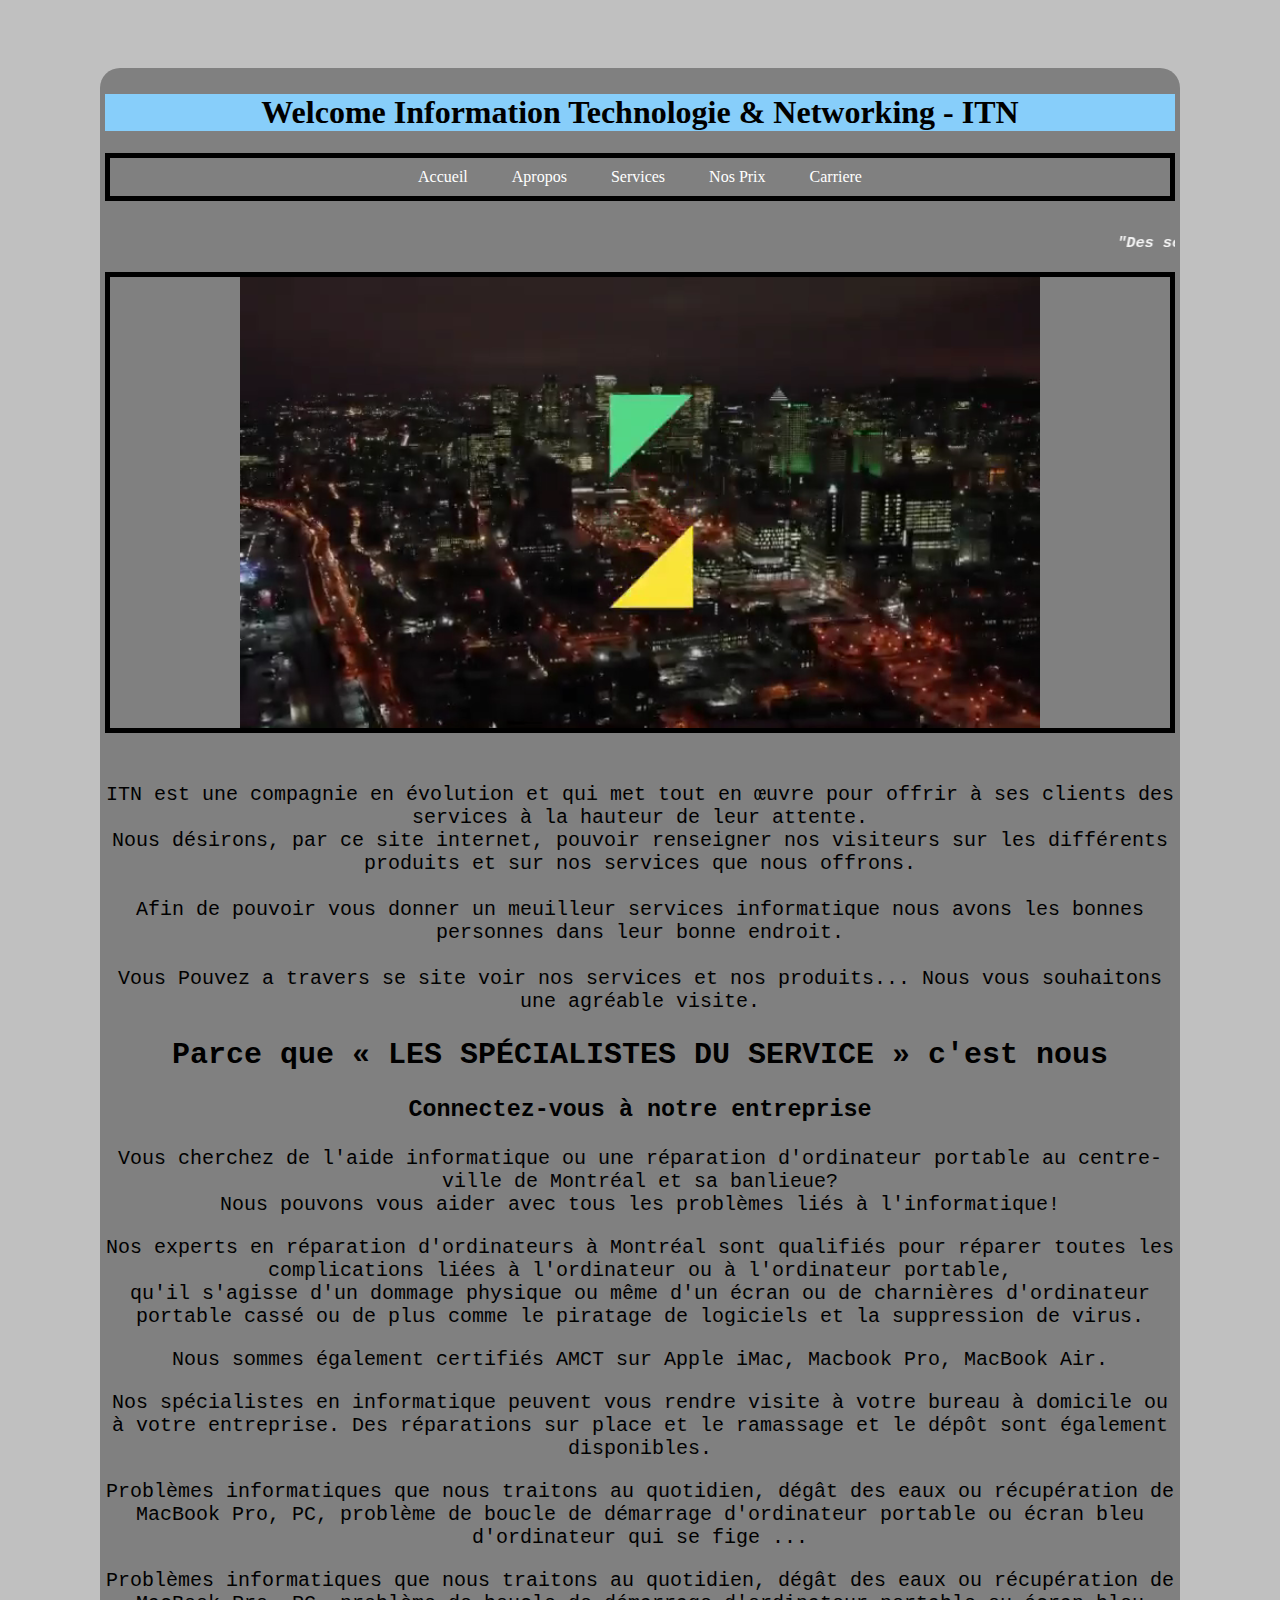
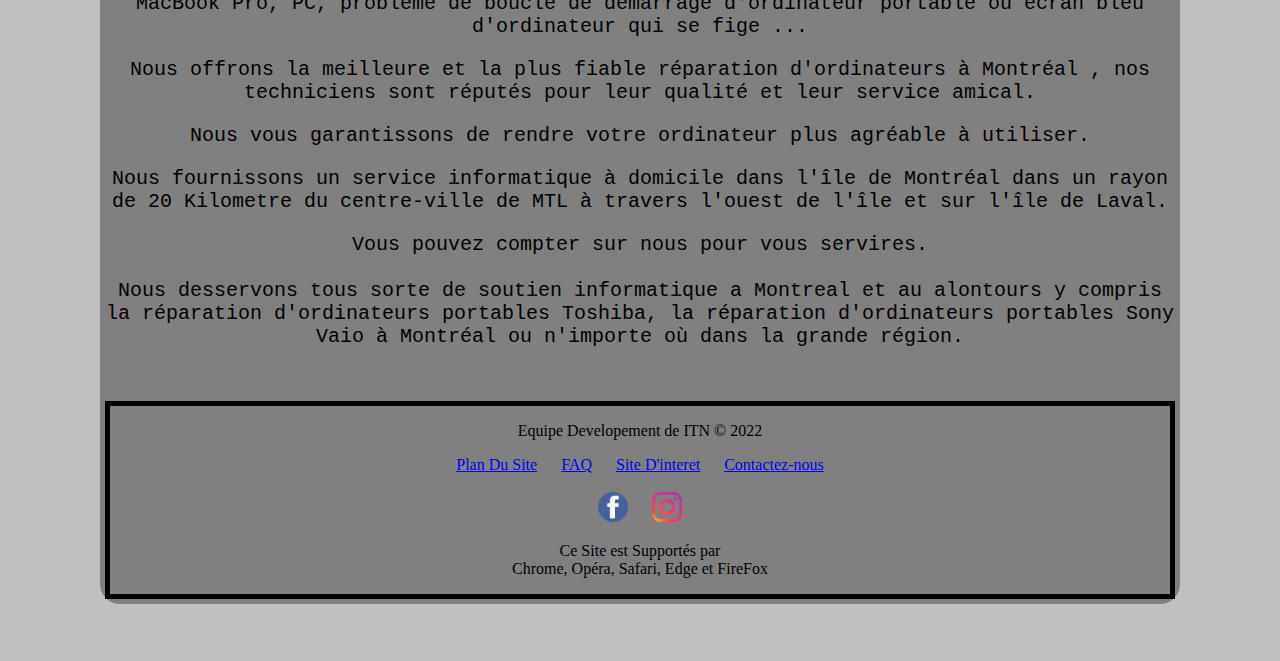
<file: index.html>
<!DOCTYPE html>
<html lang="en">
  <head>
    <meta charset="UTF-8" />
    <meta name="viewport" content="width=device-width, initial-scale=1.0" />
    <meta name = "decription" content = "ITN est une compagnie d'informatique qui aide les utilisateurs a regler leurs problemes techniques"/>
    <meta name = "keywords" content = " IT,Information Technologie,Data Recovery,Liquid Damage,On Site Support,Compagnie Support"/>
    <meta name = "keywords" content = "Computer,PC,Laptop"/>
    <meta name = "keywords" content = " IT,Information Technologie,Data Recovery,Liquid Damage,On Site Support,Compagnie Support,support remontely"/>
    <meta name = "keywords" content = "Traitement liquide,technologie,information,recuperation de donne,support sur le site, support remote"/>
    <meta name = "author" content="Majd Houeiss"/>
    <link rel= "icon" href = "images/Logo_Main.png"/>
    <meta http-equiv="X-UA-Compatible" content="ie=edge" />
    <title>ITN - Accueil</title>
    <link rel="stylesheet" href="style.css" />
  </head>

<body>
  
  <audio controls autoplay hidden id="audio">
    <source src="Music/Yiruma.mp3" type="audio/mpeg" >
    Your browser does not support the audio element.
  </audio>

  


    <div id ="main">
    <div id="header"><h1>Welcome Information Technologie & Networking - ITN</h1></div>
    <div id ="Menu">
      <a href="index.html">Accueil</a>
      <a href="OurStory.html">Apropos</a>
      <a href="Services.html">Services</a>
      <a href ="NosPrix.html">Nos Prix</a>
      <a href="Carriere.html">Carriere</a>
    </div>

    <div id ="quotes">
      <h3><p style="font-style: italic"><marquee><br>"Des services informatiques gérés qui évoluent avec votre Entreprise.</marquee><br></p></h3>
    </div>

    <div id="section">
      <div class="bloc-video">
        <video autoplay muted loop><source src="Video/ITN_Trim.mp4" type="video/mp4" /></video> 

      </div>
    </div>

    <div id="article">
      <p>
      ITN est une compagnie en évolution et qui met tout en œuvre pour offrir à ses clients des services à la hauteur de leur attente.
      <br>Nous désirons, par ce site internet, pouvoir renseigner nos visiteurs sur les différents produits et sur nos services que nous offrons.</br>
      <br>Afin de pouvoir vous donner un meuilleur services informatique nous avons les bonnes personnes dans leur bonne endroit.</br>
      <br>Vous Pouvez a travers se site voir nos services et nos produits...
      Nous vous souhaitons une agréable visite.</br>
      </p>
     <div>
      <h2>Parce que « LES SPÉCIALISTES DU SERVICE » c'est nous</h2>
      <h3>Connectez-vous à notre entreprise</h3>
    <div id = "section 1">
      <p>
        Vous cherchez de l'aide informatique ou une réparation d'ordinateur portable au centre-ville de Montréal et sa banlieue?<br>
        Nous pouvons vous aider avec tous les problèmes liés à l'informatique!</p>
        <p>Nos experts en réparation d'ordinateurs à Montréal sont qualifiés pour réparer toutes les complications liées à l'ordinateur ou à l'ordinateur portable,<br>
        qu'il s'agisse d'un dommage physique ou même d'un écran ou de charnières d'ordinateur portable cassé ou de plus comme le piratage de logiciels et la suppression de virus.
        <p>
          Nous sommes également certifiés AMCT sur Apple iMac, Macbook Pro, MacBook Air.<br>
      </p>
    </div>
    <div id = "section 2">
      <p>
        Nos spécialistes en informatique peuvent vous rendre visite à votre bureau à domicile ou à votre entreprise. 
        Des réparations sur place et le ramassage et le dépôt sont également disponibles.<br></p>
        <p>Problèmes informatiques que nous traitons au quotidien, dégât des eaux ou récupération de MacBook Pro, PC, 
        problème de boucle de démarrage d'ordinateur portable ou écran bleu d'ordinateur qui se fige ...<br></p>
        
        <p>
          Problèmes informatiques que nous traitons au quotidien, dégât des eaux ou récupération de MacBook Pro, PC, 
        problème de boucle de démarrage d'ordinateur portable ou écran bleu d'ordinateur qui se fige ...<br>
        </p>
        <p>
          Nous offrons la meilleure et la plus fiable réparation d'ordinateurs à Montréal , 
          nos techniciens sont réputés pour leur qualité et leur service amical. 
        </p>
        <p>
          Nous vous garantissons de rendre votre ordinateur plus agréable à utiliser.
        </p>
      </p>
    </div>
    <div id = "section 3">
      <p>
        Nous fournissons un service informatique à domicile dans l'île de Montréal dans un rayon de 20 Kilometre du centre-ville de MTL à 
        travers l'ouest de l'île et sur l'île de Laval.</p>
        <p>
          Vous pouvez compter sur nous pour vous servires. <br><br>
          Nous desservons tous sorte de soutien informatique a Montreal et au alontours y compris la réparation d'ordinateurs portables Toshiba, 
        la réparation d'ordinateurs portables Sony Vaio à Montréal ou n'importe où dans la grande région.
        </p>
        
      </p>
    </div>
    </div>


  </div>
  <div id="footer"><p>Equipe Developement de ITN &copy; 2022</p>
    <div id = "footerup">
      <a href="Plandustite.html">Plan Du Site</a>
      <a href="Faq.html">FAQ</a>
      <a href="siteinteret.html">Site D'interet</a>
      <a href="contact.html">Contactez-nous</a><br><br>
      <a href="https://www.facebook.com"><img src="Images/facebook-128.png"  width="30" height="30"></a>
      <a href="https://www.Instagram.com"><img src="Images/Instagram-128.png"  width="30" height="30"></a>
    </div>
    <div id = "footerdown"><p>Ce Site est Supportés par<br>
     Chrome, Opéra, Safari, Edge et FireFox
    </p>


    </div>
  </div>
</body>
</html>
</file>
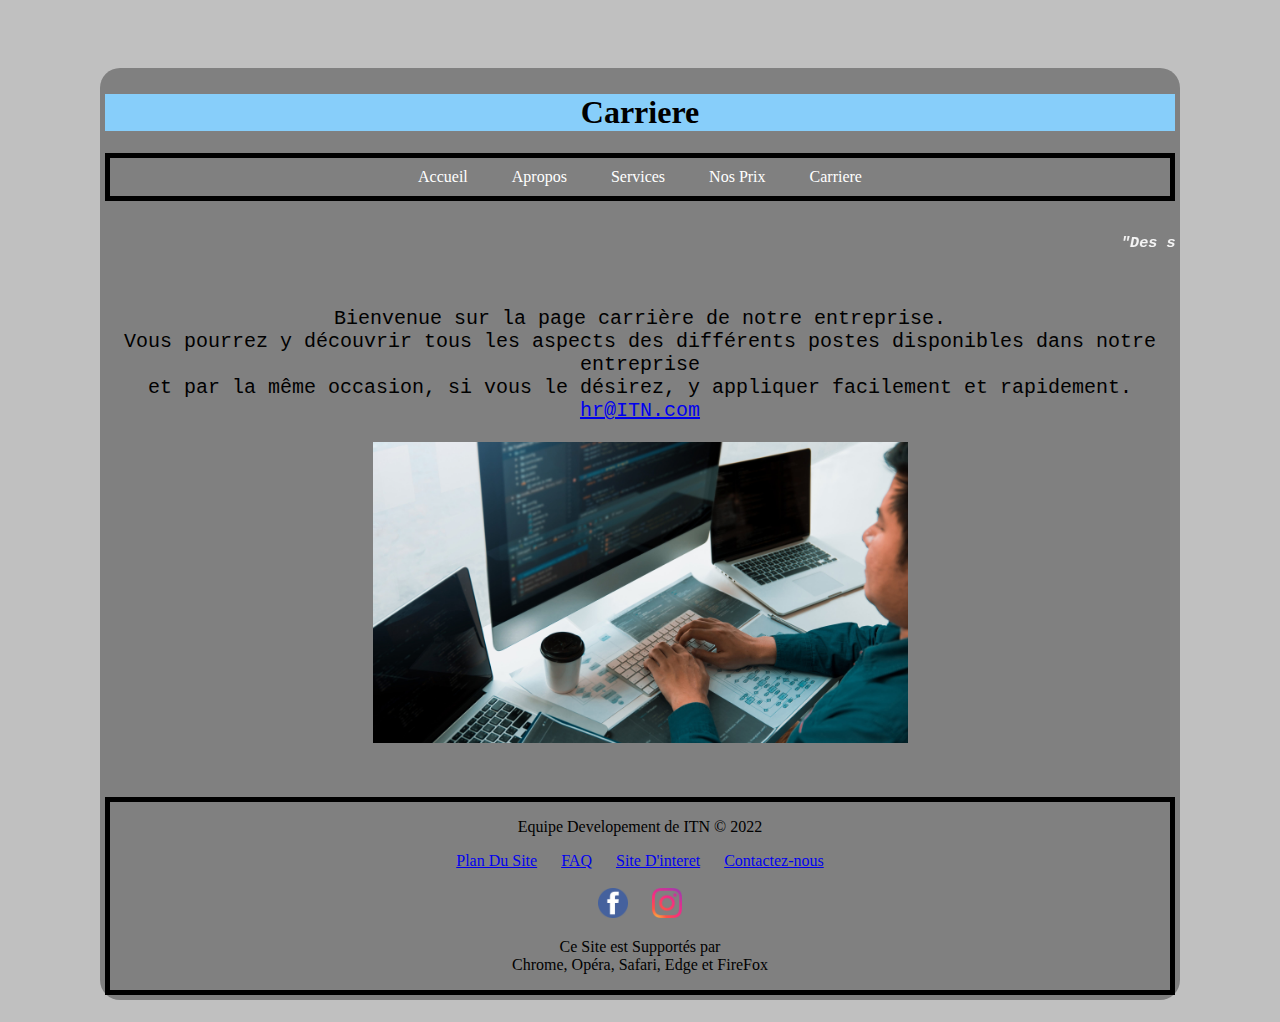
<file: Carriere.html>
<!DOCTYPE html>
<html lang="en">
<head>
    <meta charset="UTF-8">
    <meta http-equiv="X-UA-Compatible" content="IE=edge">
    <meta name="viewport" content="width=device-width, initial-scale=1.0">
    <link rel= "icon" href = "images/Logo_Main.png"/>
    <title>Carriere</title>
    <link rel="stylesheet" href="style.css" />
</head>
<body>
    <div id ="main">
        <div id="header"><h1>Carriere</h1></div>
        <div id ="Menu">
            <a href="index.html">Accueil</a>
            <a href="OurStory.html">Apropos</a>
            <a href="Services.html">Services</a>
            <a href ="NosPrix.html">Nos Prix</a>
            <a href="Carriere.html">Carriere</a>
          </div>

    <div id ="quotes">
        <h3><p style="font-style: italic"><marquee><br>"Des services informatiques gérés qui évoluent avec votre Entreprise.</marquee><br></p></h3>
    </div>

    

    <div id="article3">
        <p>
            Bienvenue sur la page carrière de notre entreprise.<br>
            Vous pourrez y découvrir tous les aspects des différents postes disponibles dans notre entreprise<br>
            et par la même occasion, si vous le désirez, y appliquer facilement et rapidement.<br>
            <a href="mailto:webmaster@example.com">hr@ITN.com</a><br>
        </p>
        
    </div>

    <div id = Job_Photo>
        <img src="Images/Jobs.jpg">
    </div>

    <div id="footer"><p>Equipe Developement de ITN &copy; 2022</p>
        <div id = "footerup">
          <a href="Plandustite.html">Plan Du Site</a>
          <a href="Faq.html">FAQ</a>
          <a href="siteinteret.html">Site D'interet</a>
          <a href="contact.html">Contactez-nous</a><br><br>
          <a href="https://www.facebook.com"><img src="Images/facebook-128.png"  width="30" height="30"></a>
          <a href="https://www.Instagram.com"><img src="Images/Instagram-128.png"  width="30" height="30"></a>
        </div>
        <div id = "footerdown"><p>Ce Site est Supportés par<br>
         Chrome, Opéra, Safari, Edge et FireFox
        </p>
</body>
</html>
</file>
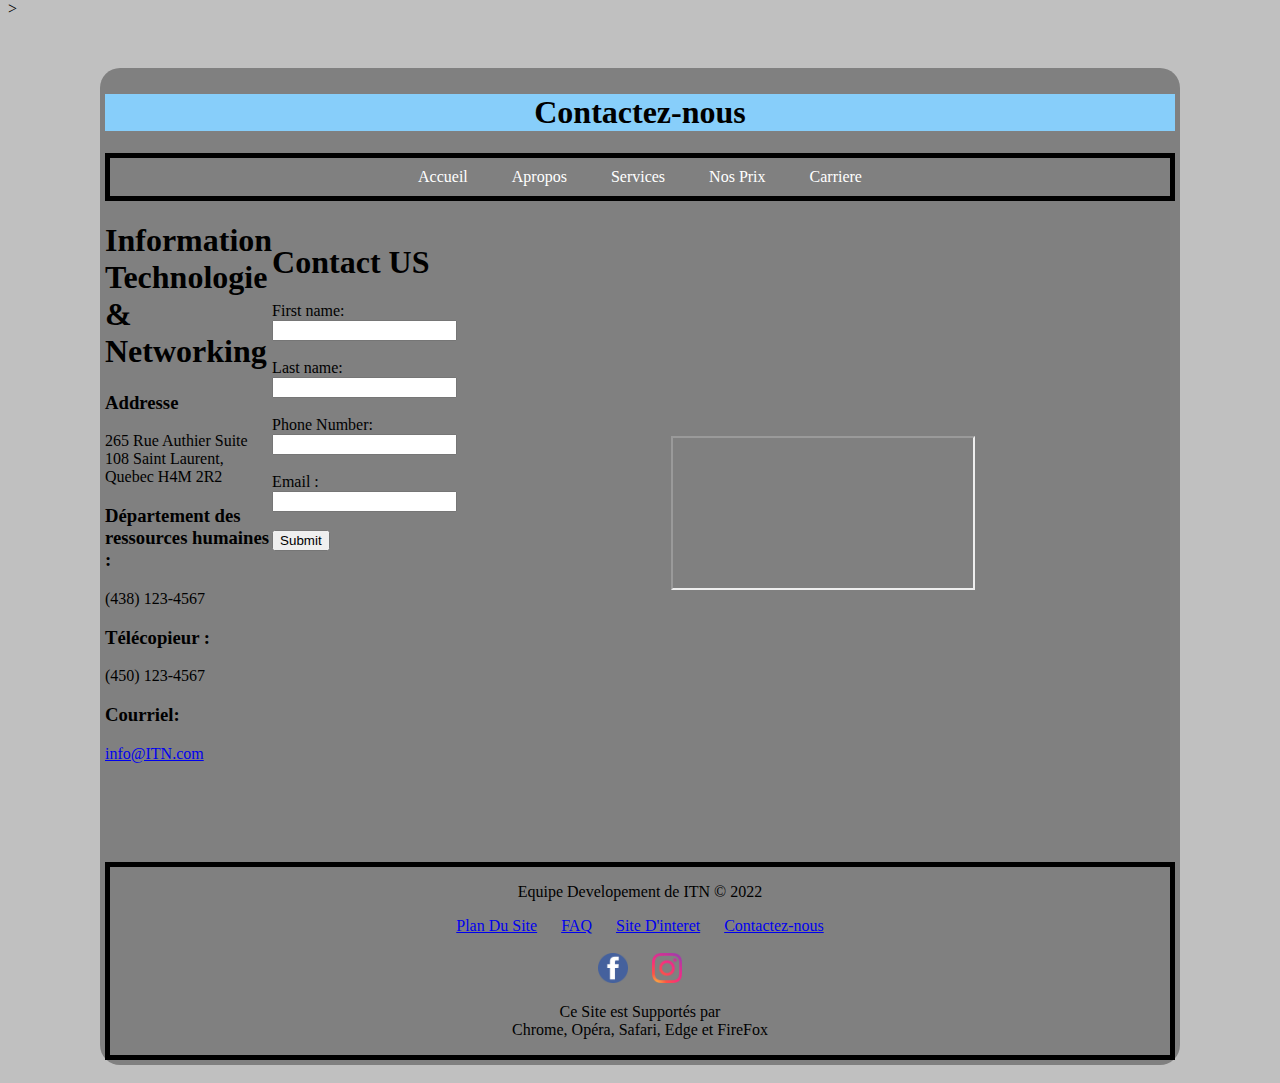
<file: contact.html>
<!DOCTYPE html>
<html lang="en">
<head>
  <meta charset="UTF-8">
  <meta http-equiv="X-UA-Compatible" content="IE=edge">
  <meta name="viewport" content="width=device-width, initial-scale=1.0">
  <link rel="stylesheet" href="style.css"/>
  <link rel= "icon" href = "images/Logo_Main.png"/>>
  <title>Contact</title>
</head>


<body>
  <div id="main">
    <div id="header"><h1>Contactez-nous</h1></div>
    <div id ="Menu">
      <a href="index.html">Accueil</a>
      <a href="OurStory.html">Apropos</a>
      <a href="Services.html">Services</a>
      <a href ="NosPrix.html">Nos Prix</a>
      <a href="Carriere.html">Carriere</a>
    </div>


    

<div class="content">
  <div id="contactinfotext">
    <H1>Information Technologie & Networking</H1>
    <H3>Addresse</H3>
    <p>265 Rue Authier Suite 108
       Saint Laurent, Quebec H4M 2R2</p>
    <H3>Département des ressources humaines :</H3>
    <p>(438) 123-4567</p>
    <H3>Télécopieur :<br></H3>
    <p>(450) 123-4567</p>
    <H3> Courriel:<br></H3>
    <p><a href="mailto:info@ITN.com">info@ITN.com</a></strong></p>
    
  </div>

  <div id="contactform">

    <H1>Contact US</H1>
    
    <form>
      <label for="fname">First name:</label><br>
      <input type="text" id="fname" name="fname"><br><br>
      <label for="fname">Last name:</label><br>
      <input type="text" id="fname" name="fname"><br><br>
      <label for="fname">Phone Number:</label><br>
      <input type="text" id="fname" name="fname"><br><br>
      <label for="fname">Email : </label><br>
      <input type="text" id="fname" name="fname"><br><br>
      <input type="button" value="Submit">
    </form>
     
    </div>
   
  

 <div id="contactlogo">
    
  <iframe id="contactmap" src="https://www.google.com/maps/embed/v1/place?q=265+street+Authier,+Saint Laurent(Québec)+H4M+2R2+&amp;key=AIzaSyBd1OKI3Oqz6LL-EWaMi2_Q7FOOuFL3FSY"></iframe>
 
</div>

</div>

<div id="footer"><p>Equipe Developement de ITN &copy; 2022</p>
  <div id = "footerup">
    <a href="Plandustite.html">Plan Du Site</a>
    <a href="Faq.html">FAQ</a>
    <a href="siteinteret.html">Site D'interet</a>
    <a href="contact.html">Contactez-nous</a><br><br>
    <a href="https://www.facebook.com"><img src="Images/facebook-128.png"  width="30" height="30"></a>
    <a href="https://www.Instagram.com"><img src="Images/Instagram-128.png"  width="30" height="30"></a>
  </div>
  <div id = "footerdown"><p>Ce Site est Supportés par<br>
   Chrome, Opéra, Safari, Edge et FireFox
  </p>


  </div>
</div>

</body>
</html>
</file>
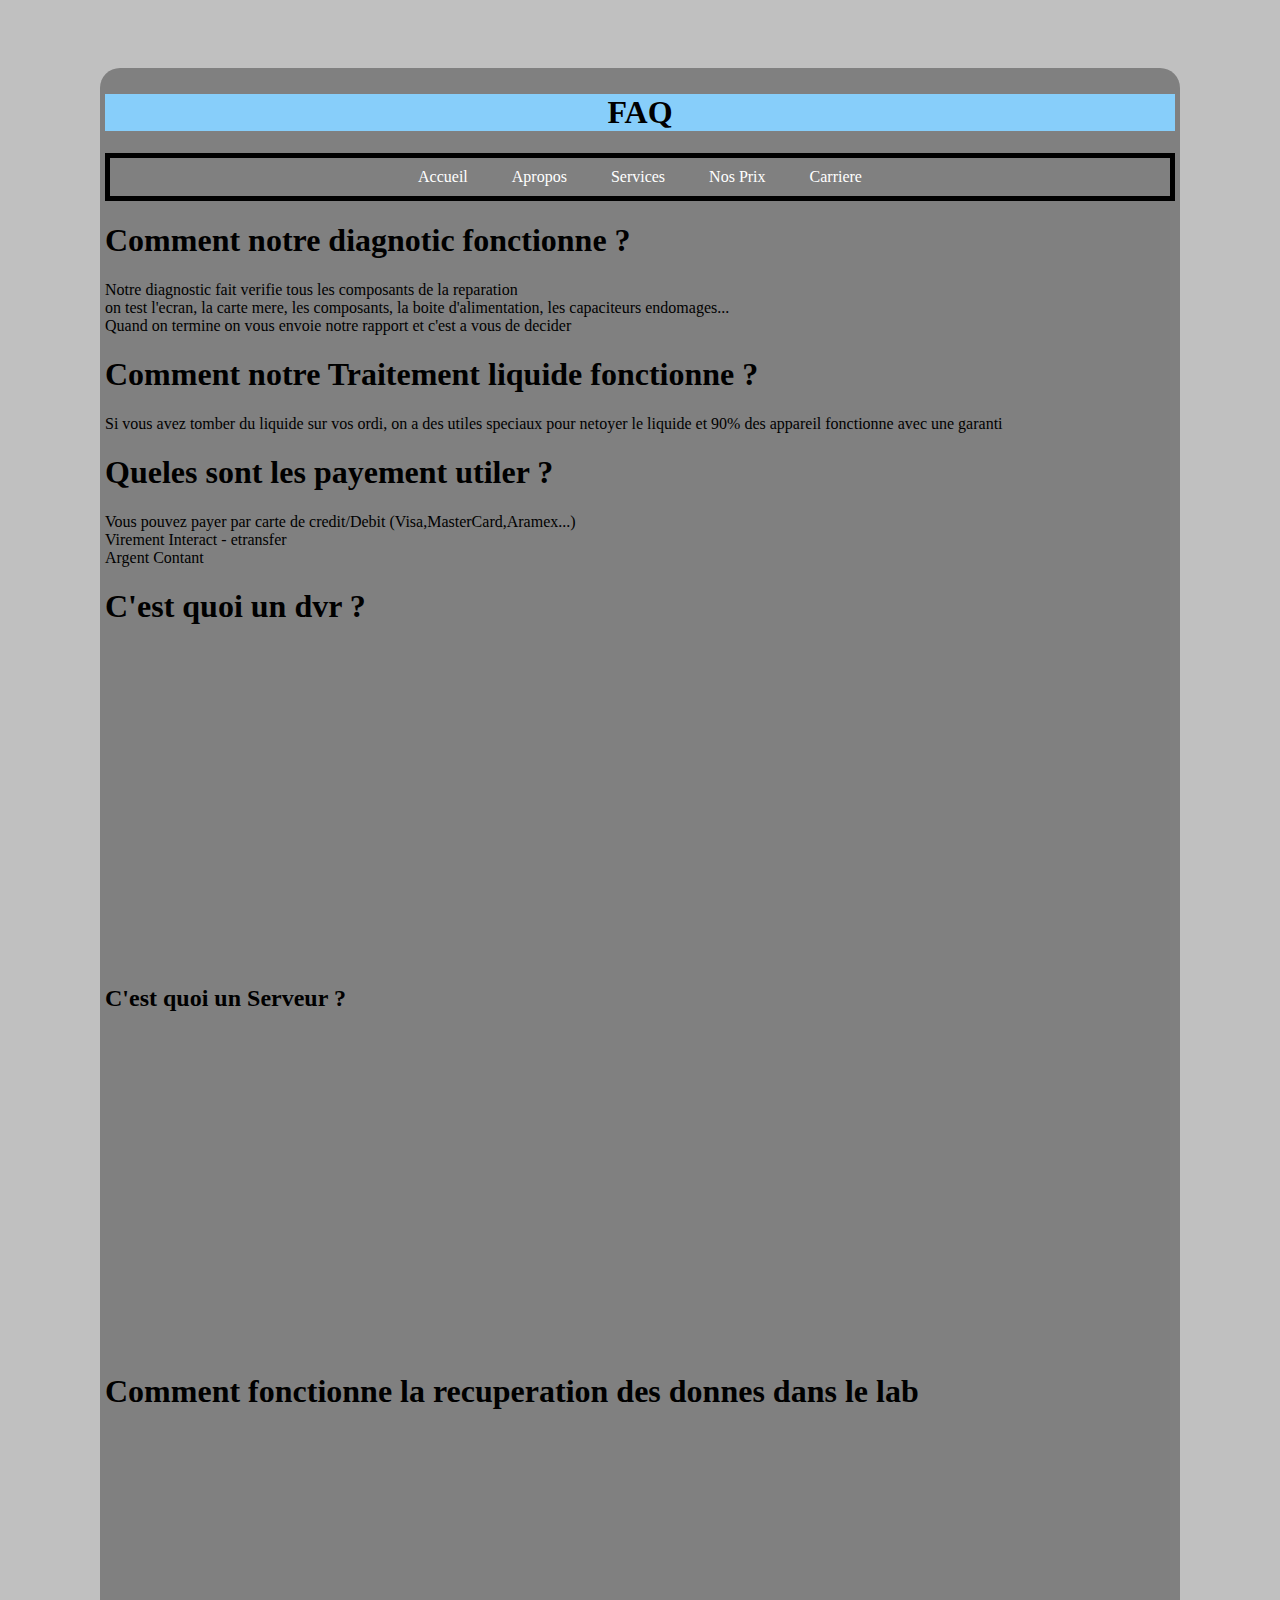
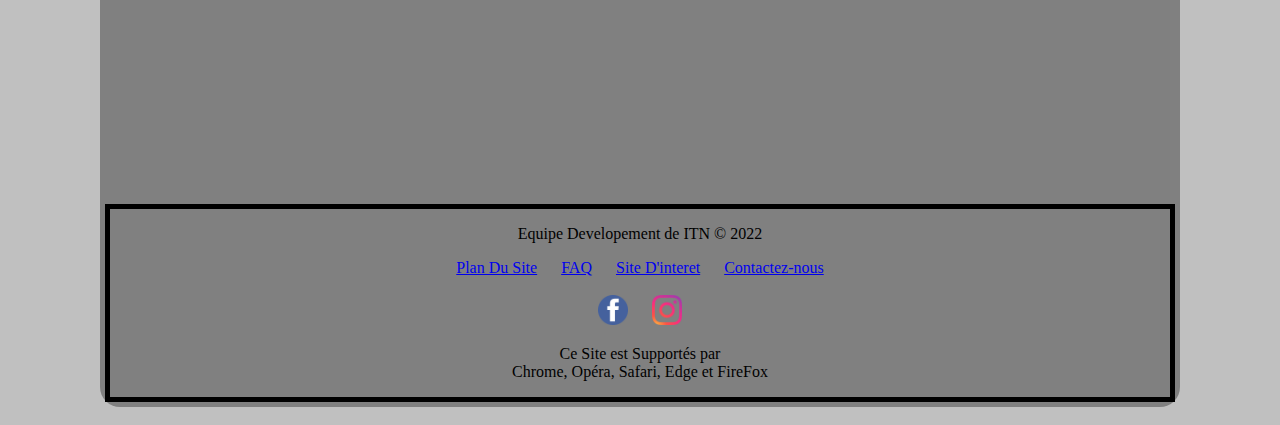
<file: FAQ.html>
<!DOCTYPE html>
<html lang="en">
<head>
    <meta charset="UTF-8">
    <meta http-equiv="X-UA-Compatible" content="IE=edge">
    <meta name="viewport" content="width=device-width, initial-scale=1.0">
    <title>FAQ</title>
    <link rel= "icon" href = "images/Logo_Main.png"/>
    <link rel="stylesheet" href="style.css" />
</head>


<body>
  
    <div id ="main">
        <div id="header"><h1>FAQ</h1></div>
        <div id ="Menu">
          <a href="index.html">Accueil</a>
          <a href="OurStory.html">Apropos</a>
          <a href="Services.html">Services</a>
          <a href ="NosPrix.html">Nos Prix</a>
          <a href="Carriere.html">Carriere</a>
        </div>


        <h1>Comment notre diagnotic fonctionne ?</h1>
        <p>Notre diagnostic fait verifie tous les composants de la reparation <br> 
        on test l'ecran, la carte mere, les composants, la boite d'alimentation, les capaciteurs endomages...<br>
        Quand on termine on vous envoie notre rapport et c'est a vous de decider
        </p>

        <h1>Comment notre Traitement liquide fonctionne ?</h1>
        <p>
          Si vous avez tomber du liquide sur vos ordi, on a des utiles speciaux pour netoyer le liquide et 90% des appareil fonctionne avec une garanti

        </p>

        <h1>Queles sont les payement utiler ?</h1>
        <p>
         Vous pouvez payer par carte de credit/Debit (Visa,MasterCard,Aramex...)<br>
         Virement Interact - etransfer <br>
         Argent Contant

        </p>





        <h1>C'est quoi un dvr ?</h1>
        <iframe width="560" height="315" src="https://www.youtube.com/embed/EMifUzsrzR4" title="YouTube video player" frameborder="0" 
        allow="accelerometer; autoplay; clipboard-write; encrypted-media; gyroscope; picture-in-picture" allowfullscreen></iframe>
        <h2>C'est quoi un Serveur ?</h2>
        <iframe width="560" height="315" src="https://www.youtube.com/embed/wMoZ8AZV55w" title="YouTube video player" frameborder="0" allow="accelerometer; autoplay; clipboard-write; 
        encrypted-media; gyroscope; picture-in-picture" allowfullscreen></iframe>
        <h1>Comment fonctionne la recuperation des donnes dans le lab</h1>
        <iframe width="560" height="315" src="https://www.youtube.com/embed/u3lPghtUucs?start=112" title="YouTube video player" frameborder="0" allow="accelerometer; autoplay; clipboard-write; 
        encrypted-media; gyroscope; picture-in-picture" allowfullscreen></iframe>
      


        <div id="footer"><p>Equipe Developement de ITN &copy; 2022</p>
            <div id = "footerup">
              <a href="Plandustite.html">Plan Du Site</a>
              <a href="Faq.html">FAQ</a>
              <a href="siteinteret.html">Site D'interet</a>
              <a href="contact.html">Contactez-nous</a><br><br>
              <a href="https://www.facebook.com"><img src="Images/facebook-128.png"  width="30" height="30"></a>
              <a href="https://www.Instagram.com"><img src="Images/Instagram-128.png"  width="30" height="30"></a>
            </div>
            <div id = "footerdown"><p>Ce Site est Supportés par<br>
             Chrome, Opéra, Safari, Edge et FireFox
            </p>
        
        
            </div>



    </div>
    

</body>
</html>
</file>
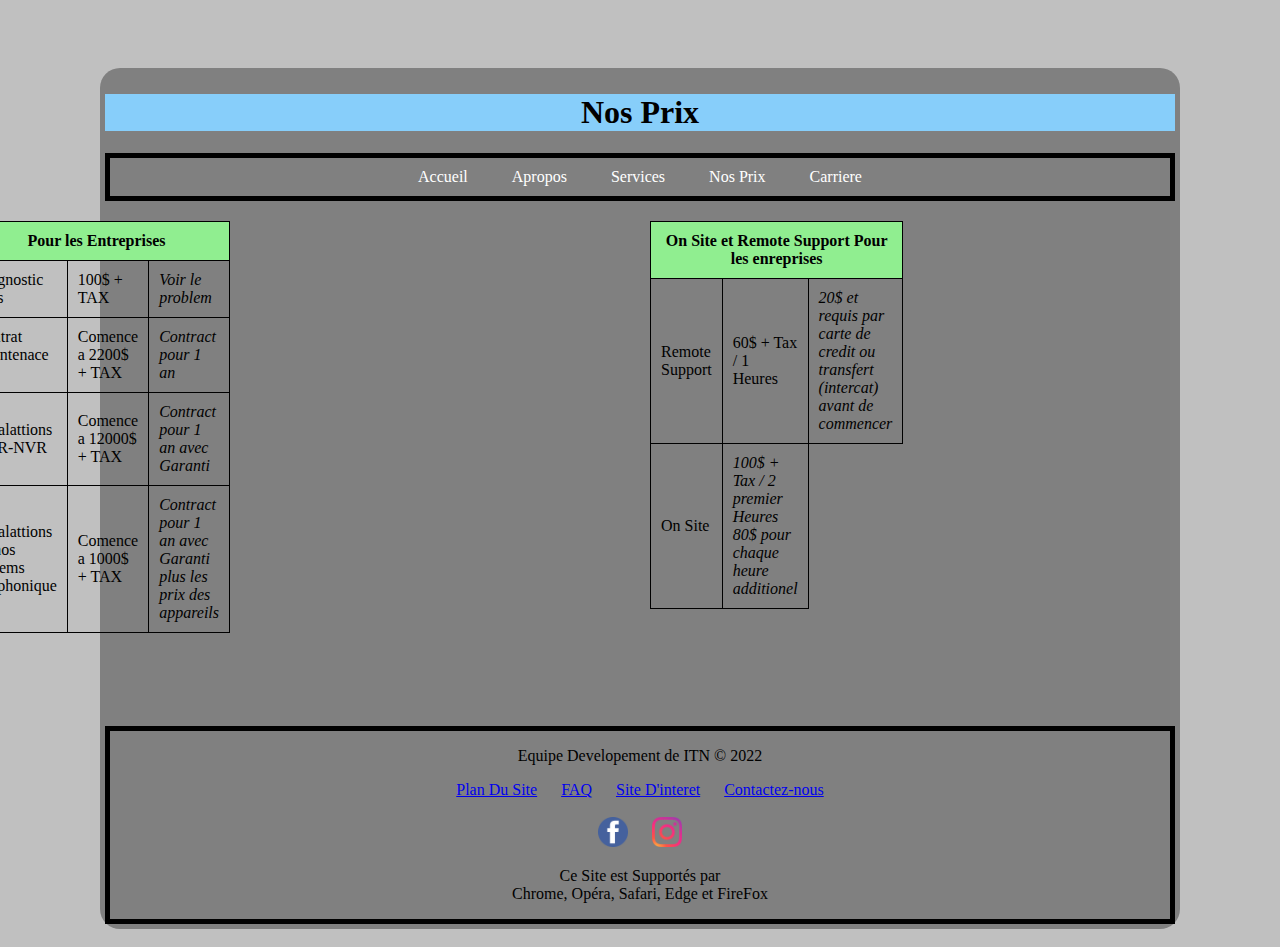
<file: NosPrix.html>
<!DOCTYPE html>
<html lang="en">
<head>
    <meta charset="UTF-8">
    <meta http-equiv="X-UA-Compatible" content="IE=edge">
    <meta name="viewport" content="width=device-width, initial-scale=1.0">
    <title>Nos Prix</title>
    <link rel= "icon" href = "images/Logo_Main.png"/>
    <link rel="stylesheet" href="style.css" />
</head>


<body>
    <div id ="main">
        <div id="header"><h1>Nos Prix</h1></div>
        <div id ="Menu">
          <a href="index.html">Accueil</a>
          <a href="OurStory.html">Apropos</a>
          <a href="Services.html">Services</a>
          <a href ="NosPrix.html">Nos Prix</a>
          <a href="Carriere.html">Carriere</a>
        </div>
        <div id = "alltables">
            <div id ="Table1">
                <table>
                    
                    <thead>
                        <tr>
                          <th colspan="3">Pour les Particuliers</th>
                        </tr>
                    </thead>
                    <tbody>
                        <tr>
                          <td class="detail">Diagnostic Fees</td>
                          <td>80$ + TAX</td>
                          <td>Pour voir le problem</td>
                        </tr>
                        <tr>
                            <td class="detail">Data Recovery</td>
                            <td>Comence a 140$ + TAX</td>
                            <td>Les prix varient selon l'etat du disque</td>
                        </tr>
                        <tr>
                            <td class="detail">Water Treatement</td>
                            <td>160$ + TAX </td>
                            <td>Eliminer le liquide et les residues</td>
                        </tr>
                    </tbody>
                </table>
            </div>
    
    
            <div id ="Table2">
                <table>
                    
                    <thead>
                        <tr>
                          <th colspan="3">Pour les Entreprises</th>
                        </tr>
                    </thead>
                    <tbody>
                        <tr>
                          <td class="detail">Diagnostic Fees</td>
                          <td>100$ + TAX</td>
                          <td>Voir le problem</td>
                        </tr>
                        <tr>
                            <td class="detail">Contrat Maintenace IT</td>
                            <td>Comence a 2200$ + TAX</td>
                            <td>Contract pour 1 an  </td>
                        </tr>
    
                        <tr>
                            <td class="detail">Instalattions DVR-NVR</td>
                            <td>Comence a 12000$ + TAX</td>
                            <td>Contract pour 1 an avec Garanti </td>
                        </tr>
    
                        <tr>
                            <td class="detail">Instalattions de nos systems telephonique</td>
                            <td>Comence a 1000$ + TAX</td>
                            <td>Contract pour 1 an avec Garanti plus les prix des appareils </td>
                        </tr>
                        
                    </tbody>
                </table>
            </div>
    
            
            <div id ="Table3">
                <table>
                    
                    <thead>
                        <tr>
                          <th colspan="3">On Site et Remote Support Pour les enreprises</th>
                        </tr>
                    </thead>
                    <tbody>
                        <tr>
                          <td class="detail">Remote Support</td>
                          <td>60$ + Tax / 1 Heures</td>
                          <td>20$ et requis par carte de credit ou transfert (intercat) avant de commencer</td>
                        </tr>
                        <tr>
                            <td class="detail">On Site</td>
                            <td>100$ + Tax / 2 premier Heures <br> 80$ pour chaque heure additionel</td>
                        </tr>
                    </tbody>
                </table>
            </div>
    
    
            <div id ="Table4">
                <table>
                    
                    <thead>
                        <tr>
                          <th colspan="3">On Site et Remote Support Pour les particuliers</th>
                        </tr>
                    </thead>
                    <tbody>
                        <tr>
                          <td class="detail">Remote Support</td>
                          <td>80$ + Tax / 1 Heures</td>
                          <td>20$ et requis par carte de credit ou transfert (intercat) avant de commencer</td>
                        </tr>
                        <tr>
                            <td class="detail">On Site</td>
                            <td>120$ + Tax / 2 premier Heures <br> 80$ pour chaque heure additionel</td>
                        </tr>
                    </tbody>
                </table>
            </div>



        </div>

        

        


        

        <div id="footer"><p>Equipe Developement de ITN &copy; 2022</p>
            <div id = "footerup">
              <a href="Plandustite.html">Plan Du Site</a>
              <a href="Faq.html">FAQ</a>
              <a href="siteinteret.html">Site D'interet</a>
              <a href="contact.html">Contactez-nous</a><br><br>
              <a href="https://www.facebook.com"><img src="Images/facebook-128.png"  width="30" height="30"></a>
              <a href="https://www.Instagram.com"><img src="Images/Instagram-128.png"  width="30" height="30"></a>
            </div>
            <div id = "footerdown"><p>Ce Site est Supportés par<br>
             Chrome, Opéra, Safari, Edge et FireFox
            </p>
        
        
            </div>



    </div>
    

</body>
</html>
</file>
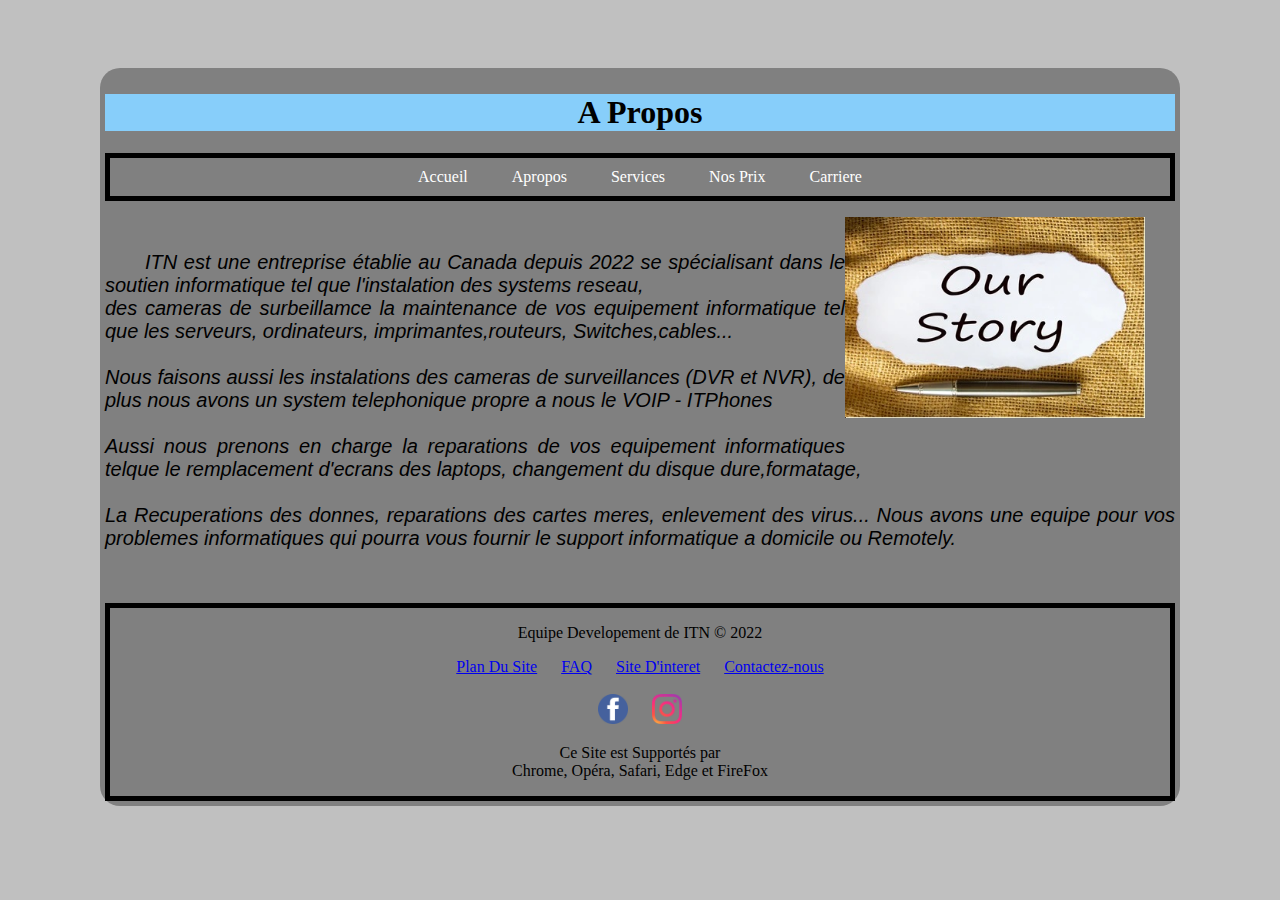
<file: OurStory.html>
<!DOCTYPE html>
<html lang="en">
<head>
  <meta charset="UTF-8">
  <meta http-equiv="X-UA-Compatible" content="IE=edge">
  <meta name="viewport" content="width=device-width, initial-scale=1.0">
  <link rel="stylesheet" href="style.css" />
  <link rel= "icon" href = "images/Logo_Main.png"/>
  <title>Our Story</title>
</head>


<body>
  <div id ="main">
    <div id="header"><h1>A Propos</h1></div>
    <div id ="Menu">
      <a href="index.html">Accueil</a>
      <a href="OurStory.html">Apropos</a>
      <a href="Services.html">Services</a>
      <a href ="NosPrix.html">Nos Prix</a>
      <a href="Carriere.html">Carriere</a>
    </div>

    

  <div id ="photos"> 
    <p><img src="Images/OurStory2.jpg" alt="Our Story" width="300"/></p>
  </div>
  <div id="article2">
      <p>
        <p>
          ITN est une entreprise établie au Canada depuis 2022 se spécialisant dans le soutien informatique tel que l'instalation des systems reseau,<br>
          des cameras de surbeillamce la maintenance de vos equipement informatique tel que les serveurs, ordinateurs, imprimantes,routeurs, Switches,cables...<br><br>
    
          Nous faisons aussi les instalations des cameras de surveillances (DVR et NVR), 
          de plus nous avons un system telephonique propre a nous le VOIP - ITPhones<br><br>
      
    
         Aussi nous prenons en charge la reparations de vos equipement informatiques telque le remplacement d'ecrans des laptops, 
         changement du disque dure,formatage,<br><br>
         La Recuperations des donnes, reparations des cartes meres, enlevement des virus...
      
         Nous avons une equipe pour vos problemes informatiques qui pourra vous fournir le support informatique a domicile ou Remotely.
      </p>
  </div>
  <div id="footer"><p>Equipe Developement de ITN &copy; 2022</p>
    <div id = "footerup">
      <a href="Plandustite.html">Plan Du Site</a>
      <a href="Faq.html">FAQ</a>
      <a href="siteinteret.html">Site D'interet</a>
      <a href="contact.html">Contactez-nous</a><br><br>
      <a href="https://www.facebook.com"><img src="Images/facebook-128.png"  width="30" height="30"></a>
      <a href="https://www.Instagram.com"><img src="Images/Instagram-128.png"  width="30" height="30"></a>
    </div>
    <div id = "footerdown"><p>Ce Site est Supportés par<br>
     Chrome, Opéra, Safari, Edge et FireFox
    </p>


    </div>
  </div>
  </div>
</div>
</body>
</html>
</file>
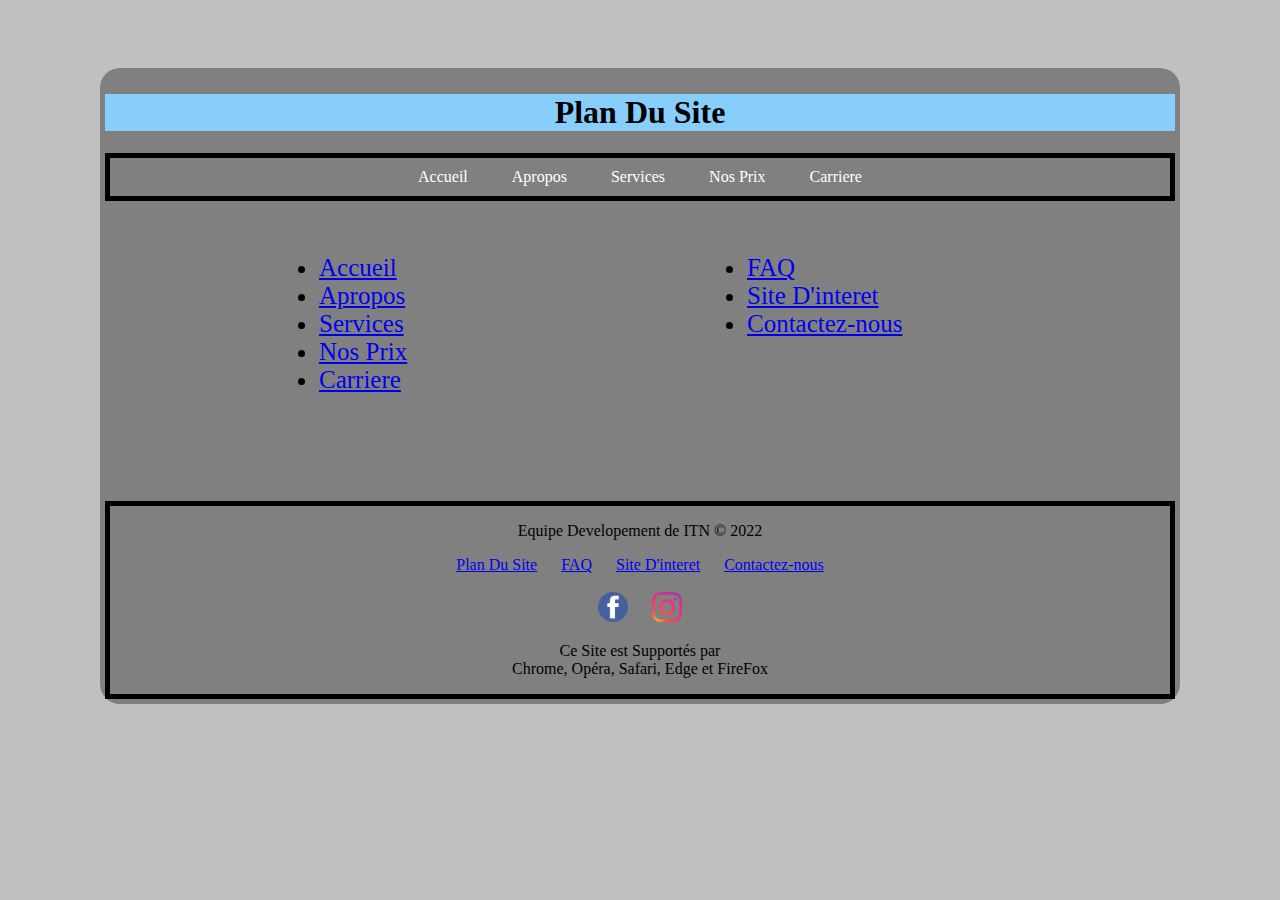
<file: plandustite.html>
<!DOCTYPE html>
<html lang="en">
<head>
    <meta charset="UTF-8">
    <meta http-equiv="X-UA-Compatible" content="IE=edge">
    <meta name="viewport" content="width=device-width, initial-scale=1.0">
    <title>Plan Du Site</title>
    <link rel= "icon" href = "images/Logo_Main.png"/>
    <title>Plan Du Site</title>
    <link rel="stylesheet" href="style.css" />
</head>


<body>

  <div id ="main">
        <div id="header"><h1>Plan Du Site</h1></div>
        <div id ="Menu">
          <a href="index.html">Accueil</a>
          <a href="OurStory.html">Apropos</a>
          <a href="Services.html">Services</a>
          <a href ="NosPrix.html">Nos Prix</a>
          <a href="Carriere.html">Carriere</a>
        </div>

        <div id = "plan">
          <div id = "plan1"> 
            <li><a href="index.html">Accueil</a></li>
            <li><a href="OurStory.html">Apropos</a></li>
            <li><a href="Services.html">Services</a></li>
            <li><a href ="NosPrix.html">Nos Prix</a></li>
            <li><a href="Carriere.html">Carriere</a></li>
          </div>

          <div id = "plan2"> 
            <li><a href="Faq.html">FAQ</a></li>
            <li><a href="siteinteret.html">Site D'interet</a></li>
            <li> <a href="contact.html">Contactez-nous</a><br><br></li>
          </div>
        </div>

        <div id="footer"><p>Equipe Developement de ITN &copy; 2022</p>
            <div id = "footerup">
              <a href="Plandustite.html">Plan Du Site</a>
              <a href="Faq.html">FAQ</a>
              <a href="siteinteret.html">Site D'interet</a>
              <a href="contact.html">Contactez-nous</a><br><br>
              <a href="https://www.facebook.com"><img src="Images/facebook-128.png"  width="30" height="30"></a>
              <a href="https://www.Instagram.com"><img src="Images/Instagram-128.png"  width="30" height="30"></a>
            </div>
          <div id = "footerdown"><p>Ce Site est Supportés par<br>
             Chrome, Opéra, Safari, Edge et FireFox
            </p>
          </div>
        </div>
  </div>
  </body>
</html>
</file>
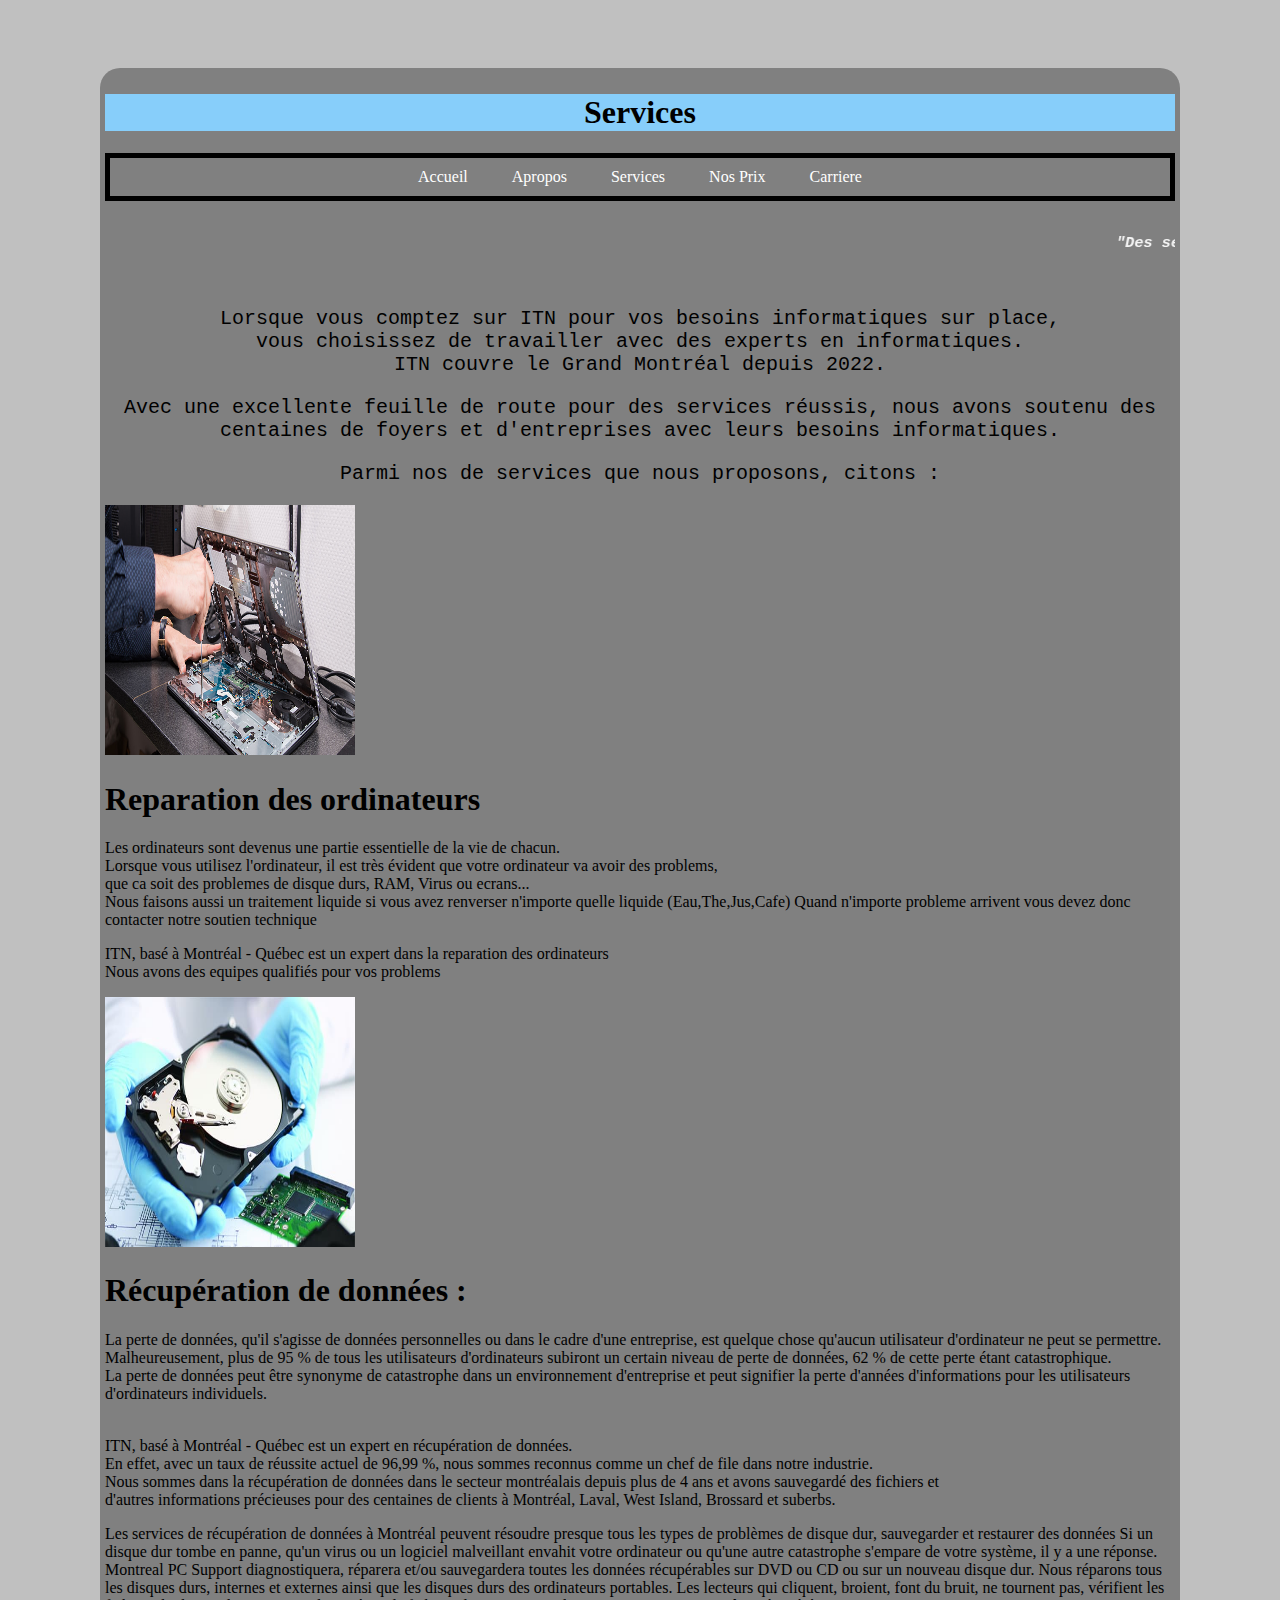
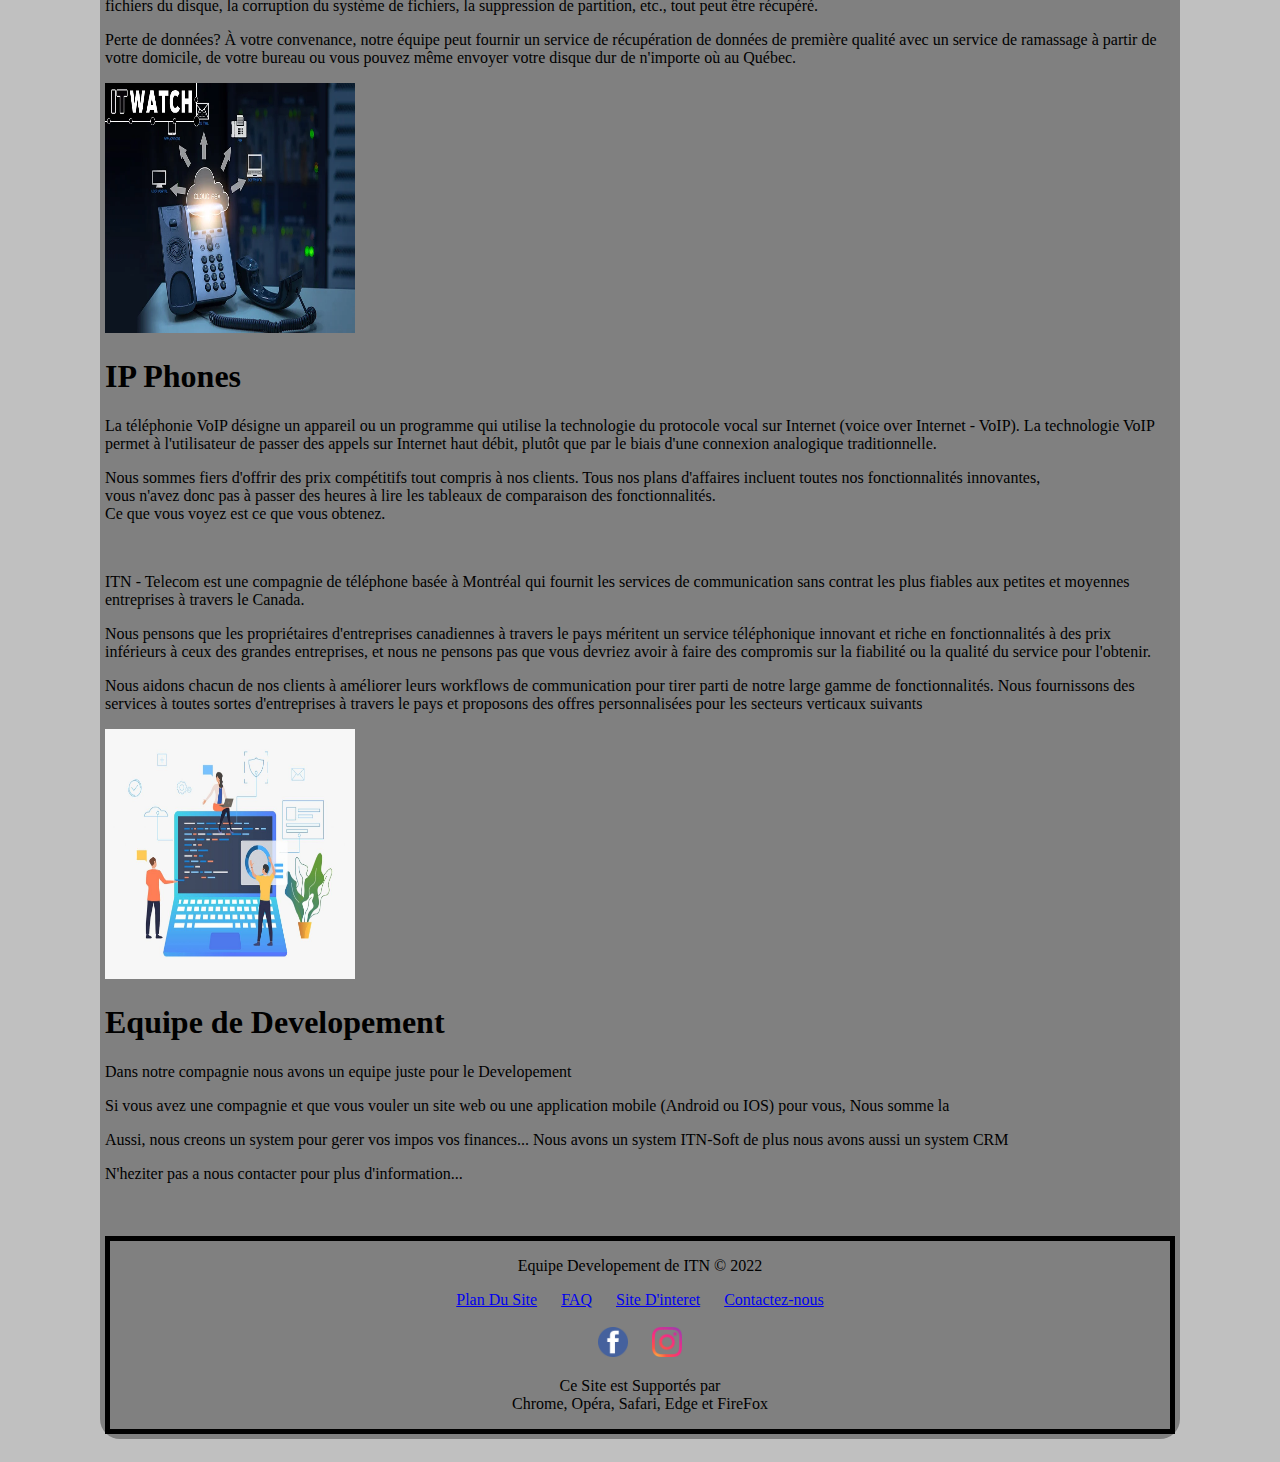
<file: services.html>
<!DOCTYPE html>
<html lang="en">
<head>
    <meta charset="UTF-8">
    <meta http-equiv="X-UA-Compatible" content="IE=edge">
    <meta name="viewport" content="width=device-width, initial-scale=1.0">
    <title>Services</title>
    <link rel= "icon" href = "images/Logo_Main.png"/>
    <link rel="stylesheet" href="style.css" />
</head>
<body>
    
    <div id ="main">
        <div id="header"><h1>Services</h1></div>
        <div id ="Menu">
            <a href="index.html">Accueil</a>
            <a href="OurStory.html">Apropos</a>
            <a href="Services.html">Services</a>
            <a href ="NosPrix.html">Nos Prix</a>
            <a href="Carriere.html">Carriere</a>
          </div>

    <div id ="quotes">
        <h3><p style="font-style: italic"><marquee><br>"Des services informatiques gérés qui évoluent avec votre Entreprise.</marquee><br></p></h3>
    </div>



    <div id="article3">
        <p>
            Lorsque vous comptez sur ITN pour vos besoins informatiques sur place, <br>
            vous choisissez de travailler avec des experts en informatiques.<br>
            ITN couvre le Grand Montréal depuis 2022.
        </p>
        <p> Avec une excellente feuille de route pour des services réussis, 
            nous avons soutenu des centaines de foyers et d'entreprises avec leurs 
            besoins informatiques.
        </p>
        <p>
            Parmi nos de services que nous proposons, citons :
        </p>
    </div>


    <section class= "sectionpcrepair">
        
        <div id = bloc1>
         <img src="Images/PC Repair.jpg" width="250" height="250">
        </div>
        <div id = bloctext1></div>
         <p>
            <h1>Reparation des ordinateurs</h1>
            <P>
                Les ordinateurs sont devenus une partie essentielle de la vie de chacun.<br>
                Lorsque vous utilisez l'ordinateur, il est très évident que votre ordinateur va avoir des problems,<br>
                que ca soit des problemes de disque durs, RAM, Virus ou ecrans...<br>
                Nous faisons aussi un traitement liquide si vous avez renverser n'importe quelle liquide (Eau,The,Jus,Cafe)
                Quand n'importe probleme arrivent vous devez donc contacter notre soutien technique<br>
            </P>

            <P>
                ITN, basé à Montréal - Québec est un expert dans la reparation des ordinateurs<BR>
                Nous avons des equipes qualifiés pour vos problems
            </P>      
        
        </p>
    </section>


    <section class= "sectiondatarecovery">

        <div id = bloc1>
         <img src="Images/Data Recovery.jpg" width="250" height="250">
        </div>
        <div id = bloctext1></div>
         <p>
            <h1>Récupération de données :</h1>
            <P>
                La perte de données, qu'il s'agisse de données personnelles ou dans le cadre d'une entreprise, est quelque chose qu'aucun utilisateur 
                d'ordinateur ne peut se permettre.<br>
                Malheureusement, plus de 95 % de tous les utilisateurs d'ordinateurs subiront un certain niveau de perte de données, 62 % de cette perte étant catastrophique. <br>
                La perte de données peut être synonyme de catastrophe dans un environnement d'entreprise et peut signifier la perte d'années d'informations pour les utilisateurs d'ordinateurs individuels.<br></bR>
            </P>
            <P>
                ITN, basé à Montréal - Québec est un expert en récupération de données.<BR>
                En effet, avec un taux de réussite actuel de 96,99 %, nous sommes reconnus comme un chef de file dans notre industrie.<br>
                 
                Nous sommes dans la récupération de données dans le secteur montréalais depuis plus de 4 ans et avons sauvegardé des fichiers et<br>
                d'autres informations précieuses pour des centaines de clients à Montréal, Laval, West Island, Brossard et suberbs.<br>

            </P>      
        </p>

        <p>
            Les services de récupération de données à Montréal peuvent résoudre presque tous les types de problèmes de disque dur, 
            sauvegarder et restaurer des données
            Si un disque dur tombe en panne, qu'un virus ou un logiciel malveillant envahit votre ordinateur ou qu'une autre catastrophe s'empare de votre système, 
            il y a une réponse. 

            Montreal PC Support diagnostiquera, réparera et/ou sauvegardera toutes les données récupérables sur DVD ou CD ou sur un nouveau disque dur. 

            Nous réparons tous les disques durs, internes et externes ainsi que les disques durs des ordinateurs portables. Les lecteurs qui cliquent, broient, 
            font du bruit, ne tournent pas, vérifient les fichiers du disque, la corruption du système de fichiers, la suppression de partition, etc., tout peut 
            être récupéré. 
        </p>

        <p>
            Perte de données? À votre convenance, notre équipe peut fournir un service de récupération de données de première qualité avec un service de ramassage
            à partir de votre domicile, de votre bureau ou vous pouvez même envoyer votre disque dur de n'importe où au Québec.

        </p>
    </section>



    <section class= "sectionipphone">

        <div id = bloc1>
         <img src="Images/IP Phone.jpeg " width="250" height="250">
        </div>
        <div id = bloctext1></div>
         <p>
            <h1>IP Phones</h1>
            <p>La téléphonie VoIP désigne un appareil ou un programme qui utilise la technologie du 
            protocole vocal sur Internet (voice over Internet - VoIP). 
            La technologie VoIP permet à l'utilisateur de passer des appels sur Internet haut débit, plutôt que 
            par le biais d'une connexion analogique traditionnelle.</p>

            <p>Nous sommes fiers d'offrir des prix compétitifs tout compris à nos clients. 
            Tous nos plans d'affaires incluent toutes nos fonctionnalités innovantes,<br> vous n'avez donc pas 
            à passer des heures à lire les tableaux de comparaison des fonctionnalités.<br>
            Ce que vous voyez est ce que vous obtenez.</p><br>
            
            <p>ITN - Telecom est une compagnie de téléphone basée à Montréal qui fournit les services de 
            communication sans contrat les plus fiables aux petites et moyennes entreprises à travers le Canada. <p>
            Nous pensons que les propriétaires d'entreprises canadiennes à travers le pays méritent un service 
            téléphonique innovant et riche en fonctionnalités à des prix inférieurs à ceux des grandes entreprises, 
            et nous ne pensons pas que vous devriez avoir à 
            faire des compromis sur la fiabilité ou la qualité du service pour l'obtenir.</p>
            
            
            Nous aidons chacun de nos clients à améliorer leurs workflows de communication pour tirer parti de notre large gamme de fonctionnalités. 
            Nous fournissons des services à toutes sortes d'entreprises à travers le pays et proposons des offres 
            personnalisées pour les secteurs verticaux suivants




           
        </p>
    </section>



    <section class= "sectiondevelopement">

        <div id = bloc1>
         <img src="Images/Developemt Informatique.jpg " width="250" height="250">
        </div>
        <div id = bloctext1></div>
         <p>
            <h1>Equipe de Developement</h1>
            <p>Dans notre compagnie nous avons un equipe juste pour le Developement</p>
            <p>
                Si vous avez une compagnie et que vous vouler un site web ou une application mobile (Android ou IOS) pour vous, 
                Nous somme la 
            </p>

            <p>
                Aussi, nous creons un system pour gerer vos impos vos finances...
                Nous avons un system ITN-Soft de plus nous avons aussi un system CRM
            </p>

            <p>N'heziter pas a nous contacter pour plus d'information...</p>

            


           
        </p>
    </section>





  
        
    

    <div id="footer"><p>Equipe Developement de ITN &copy; 2022</p>
        <div id = "footerup">
          <a href="Plandustite.html">Plan Du Site</a>
          <a href="Faq.html">FAQ</a>
          <a href="siteinteret.html">Site D'interet</a>
          <a href="contact.html">Contactez-nous</a><br><br>
          <a href="https://www.facebook.com"><img src="Images/facebook-128.png"  width="30" height="30"></a>
          <a href="https://www.Instagram.com"><img src="Images/Instagram-128.png"  width="30" height="30"></a>
        </div>
        <div id = "footerdown"><p>Ce Site est Supportés par<br>
         Chrome, Opéra, Safari, Edge et FireFox
        </p>
    
    
        </div>
      </div>
      </div>

</body>
</html>
</file>
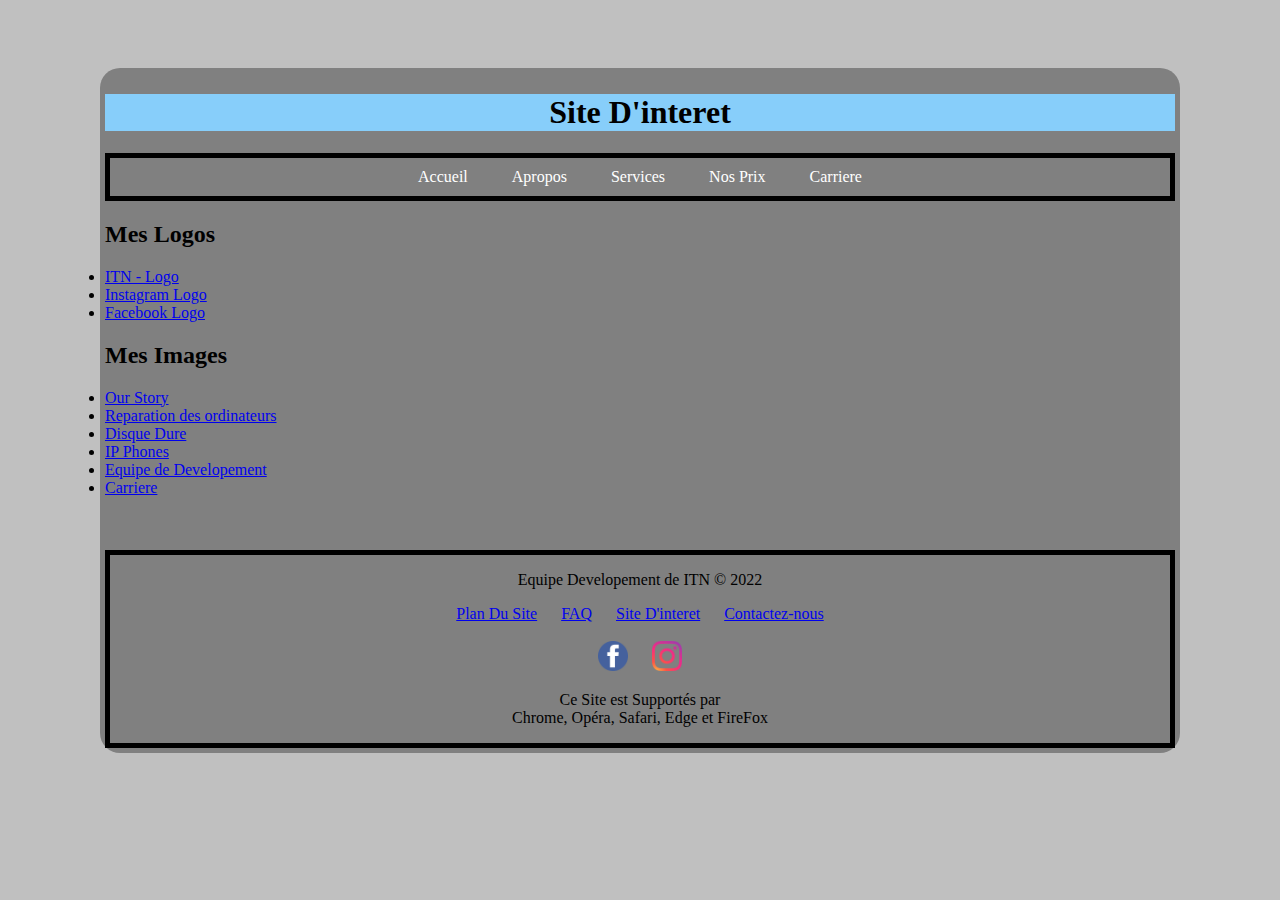
<file: Siteinteret.html>
<!DOCTYPE html>
<html lang="en">
<head>
    <meta charset="UTF-8">
    <meta http-equiv="X-UA-Compatible" content="IE=edge">
    <meta name="viewport" content="width=device-width, initial-scale=1.0">
    <title>Site D'interet</title>
    <link rel="stylesheet" href="style.css" />
    <link rel= "icon" href = "images/Logo_Main.png"/>
</head>


<body>

    <div id ="main">
        <div id="header"><h1>Site D'interet</h1></div>
        <div id ="Menu">
          <a href="index.html">Accueil</a>
          <a href="OurStory.html">Apropos</a>
          <a href="Services.html">Services</a>
          <a href ="NosPrix.html">Nos Prix</a>
          <a href="Carriere.html">Carriere</a>
        </div>

        <div id = "Mes Liens">
          <h2>Mes Logos</h2>
          <li><a href="https://www.google.com/url?sa=i&url=https%3A%2F%2Fttsquad.com%2F&psig=AOvVaw004LGuK7pDN8ctvhbi0ZzP&ust=1669766566679000&source=images&cd=vfe&ved=0CA0QjRxqFwoTCKjyi6uL0vsCFQAAAAAdAAAAABAD">ITN - Logo</a></li>
          <li><a href="https://icones8.fr/icons/set/instagram">Instagram Logo</a></li>
          <li><a href="https://icones8.fr/icons/set/facebook">Facebook Logo</a></li>

          <h2>Mes Images</h2>
          <li><a href=" https://www.shutterstock.com/image-photo/text-our-story-on-white-260nw-1759330403.jpg">Our Story</a></li>
          <li><a href="https://informatique-ste-foy.com/assets/img/reparation-ordinateur-portable.jpg">Reparation des ordinateurs</a></li>
          <li><a href="https://www.gillware.com/wp-content/uploads/2020/04/Asset-1-100.jpg">Disque Dure</a></li>

          <li><a href="https://www.google.com/url?sa=i&url=https%3A%2F%2Fwww.callcentrehelper.com%2Fvoip-good-bad-ugly-139019.htm&psig=AOvVaw0eqS02lj7aGT5g5E2IfFLl&ust=1669766422692000&source=images&cd=vfe&ved=0CA0QjRxqFwoTCLCYgumK0vsCFQAAAAAdAAAAABAD">IP Phones</a></li>
          <li><a href="https://fr.freepik.com/vecteurs/programmation">Equipe de Developement</a></li>
          <li><a href="https://www.jobstreet.com.ph/career-resources/wp-content/uploads/sites/3/2021/02/Fresh-Grads-Here-Are-the-Top-10-IT-Jobs-in-the-Philippines-You-Need-to-Pursue-scaled.jpg">Carriere</a></li>
        </div>
        

        <div id="footer"><p>Equipe Developement de ITN &copy; 2022</p>
            <div id = "footerup">
              <a href="Plandustite.html">Plan Du Site</a>
              <a href="Faq.html">FAQ</a>
              <a href="siteinteret.html">Site D'interet</a>
              <a href="contact.html">Contactez-nous</a><br><br>
              <a href="https://www.facebook.com"><img src="Images/facebook-128.png"  width="30" height="30"></a>
              <a href="https://www.Instagram.com"><img src="Images/Instagram-128.png"  width="30" height="30"></a>
            </div>
            <div id = "footerdown"><p>Ce Site est Supportés par<br>
             Chrome, Opéra, Safari, Edge et FireFox
            </p>
            </div>
    </div>
</body>
</html>
</file>
<file: style.css>
body {
    background-color: silver;
    display: inline;
  }

#main {
    
    margin: 50px 100px auto;
    border-radius: 20px;
    padding: 5px;
    background-color: gray;
  }
  
#header{
  background-color: lightskyblue;
}

#header,
#footer{
   text-align: center;
   font-family: Cambria, Cochin, Georgia, Times, 'Times New Roman', serif;
}
  
#Menu {
   
   padding: 10px;
   text-align: center;
   border:solid 5px black;
}
  
#Menu a {
   color: white;
   text-decoration: none;
   padding: 0px 20px;
}
  
#Menu a:hover {
   border: solid 1px black;
   color: lightskyblue;
}

/* -----------------------------------------------------------------------------Index---------------------------------------------------------- */

#quotes {
 font-family: monospace;
 color: whitesmoke;
}


#section {
   background-color: gray;
   border: solid 5px black;
   text-align: center;
   display: flex;
  flex-direction: row;
  justify-content: center;
  align-items: center;
}


.bloc-video{
  width: 100%;
  max-width: 800px;
  margin-bottom: 0;
  padding-bottom: 0px !important;
  display: flex;
  flex-direction: row;
  justify-content: center;
}
.bloc-video video{
  width: 100%;

}

#article {
   margin-top: 50px;
   font-family: monospace;
   font-size: 20px;
   font-style: inherit;
   text-align: center;
}



/* ---------------------------------------------------------------------Apropos------------------------------------------------------------------ */


#photos{
  float:right;
  margin-right: 30px;
  
}


#article2 {
  margin-top: 50px;
  font-family: monospace;
  font-size: 20px;
  font-style: inherit;
  text-align: center;
}
  
#article2 {
  font-style: oblique;
  font-family: 'Gill Sans', 'Gill Sans MT', Calibri, 'Trebuchet MS', sans-serif;
  text-indent:40px ;
}

#article2 p{
  text-align: justify;
}


/* ----------------------------------------------------------------------Services----------------------------------------------------------------- */


.sectiondatarecovery,.sectionpcrepair{
  flex-direction: row;
}

#bloc1{
  width: 10%;
  flex-direction: column;

}

#bloctext{
  width: 90%;
  flex-direction: column;

}

#plan{
  display: flex;
  flex-direction: row;
 
}


.content {
  display: flex;
  flex-direction: row;
}

@media screen and (max-width: 1192px) {
  .content {
    flex-direction: column;
    align-items: center;
  }
  #contactinfotext{
    text-align: center;
  }
  #contactlogo{
    align-items: center;
  }

}


#plan1{
  text-align: left;
  margin-top: 5%;
  margin-bottom: 5%;
  margin-left: 20%;
  width: 50%;
  font-size: 25px
}

#plan2{
  text-align: left;
  margin-top: 5%;
  margin-bottom: 5%;
  width:50%;
  font-size: 25px
}

/* -----------------------------------------------------------------------Nos Prix---------------------------------------------------------------- */

#alltables{

  width: 10%!important;
  margin-bottom: 0;
  padding-bottom: 0px !important;
  display: flex;
  flex-direction: row;
  justify-content: center;

}
#Table1{
  margin: 40px 40px 40px 550px;
}

#Table2{
  margin: 20px 40px 40px 380px;
}

 #Table3{
   margin: 20px 20px 20px 380px;
 }

 #Table4{
  margin: 20px 20px 20px 380px;
}
 

table th,
table td {
  border: solid black 1px;
  padding: 10px;
}

table {
  border-collapse: collapse;
}

table thead th {
  background-color: lightgreen;
  color:black;
}

table tbody td:last-child{
  text-align: left;
  font-style: italic;
}



/* --------------------------------------------------------------------------Carieres------------------------------------------------------------- */


#Job_Photo{
  width: 100% !important;
  margin-bottom: 0;
  padding-bottom: 0px !important;
  display: flex;
  flex-direction: row;
  justify-content: center;
}
#Job_Photo img{
  width: 50%;
  height: auto;
}

#article3 {
  margin-top: 50px;
  font-family: monospace;
  font-size: 20px;
  font-style: inherit;
  text-align: center;
}


/* ---------------------------------------------------------------Contact US ------------------------------------------------------------------------ */

.content {
  display: flex;
  flex-direction: row;
}

#contactinfotext{
  background-color: grey;
  text-align: left;
}

#contactlogo{
  background-color: grey;
  text-align: right;
  padding-top: 2%;
  padding-right: 2%;
  width:30%;
  margin: 20%;
}

#contactform {
  padding-top: 2%;
  width:20%;
}


/* ---------------------------------------------------------------Footer------------------------------------------------------------------------ */

#footer {
  margin-top: 5%;
  clear: left;
  border:solid 5px black;
}

#footerup{
  background-color :gray;
  text-align: center;
  font-family: Cambria, Cochin, Georgia, Times, 'Times New Roman', serif;
}

#footerup a{
  padding: 0px 10px;
}
</file>
